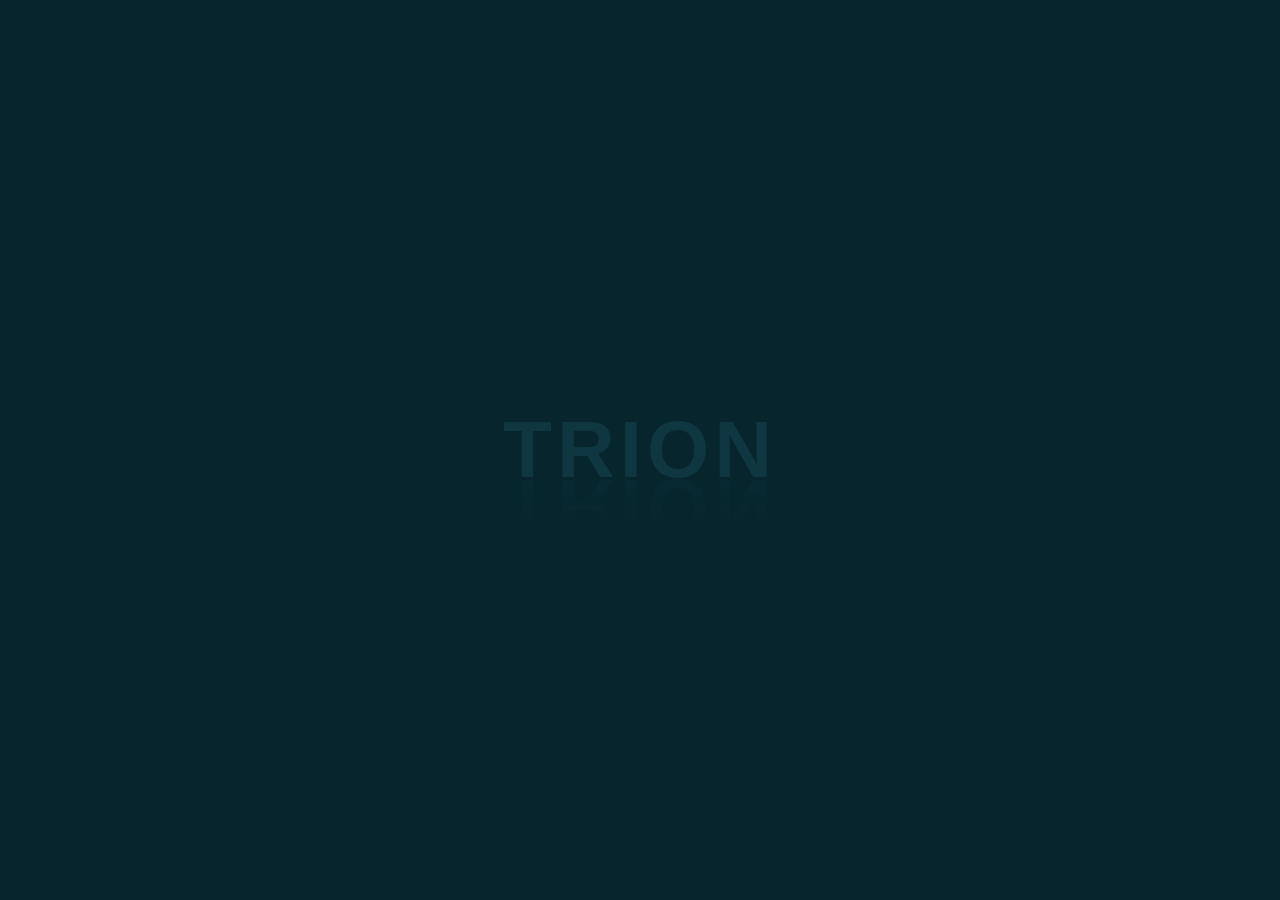
<file: Aman-main/lighting name.html>
<!doctype html>
<html lang="fr"> 
 <head> 
  <meta charset="UTF-8"> 
  <title></title> 
 <style type="text/css" id="dcoder_stylesheet">* {
  margin: 0;
  padding: 0;
  box-sizing: border-box;
  font-family: arial;
}

body {
  height: 100vh;
  display: flex;
  justify-content: center;
  align-items: center;
  background: #07252d;
}
/*button {
  height: 60px;
  width: 80px;
  background: pink;
  color: blue;
  border: 0;
  box-shadow: 0 6px 0 red;
  border-radius: 5px;
  cursor: pointer;
  transition: .5s;
  padding: 18px 32px;
  top: -40px;
}

button:active {
  transform: translateY(5px);
  box-shadow: 0 3px 0 orange;
}*/

h2 {
  position: relative;
  font-size: 5rem;
  letter-spacing: 5px;
  color: #0e3742;
  text-transform: uppercase;
  width: 100%;
  text-align: center;
  -webkit-box-reflect: below 1px linear-gradient(transparent, #0004);
  line-height: 0.70em;
  outline: none;
  animation: light 5s linear infinite;
}

@keyframes light {
  0%,18%,20%,50.1%,60%,65.1%,80%,90.1%,82% {
    color: #0e3742;
    text-shadow: none;
  }
  18.1%,20.1%,30%,50%,60%,65.1%,81.1%,90%,82.1%,100% {
    color: #fff;
    text-shadow: 0 0 10px #03bcf4,
                 0 0 20px #03bcf4,
                 0 0 40px #03bcf4,
                 0 0 80px #03bcf4,
                 0 0 160px #03bcf4;
  }
}</style></head> 
 <body> 
  <div> <!-- <button>Log in</button>
 </div>--> 
   <div> 
    <h2 contenteditable="true">TRioN</h2> 
   </div> 
  </div> 
 
</body></html>
</file>
